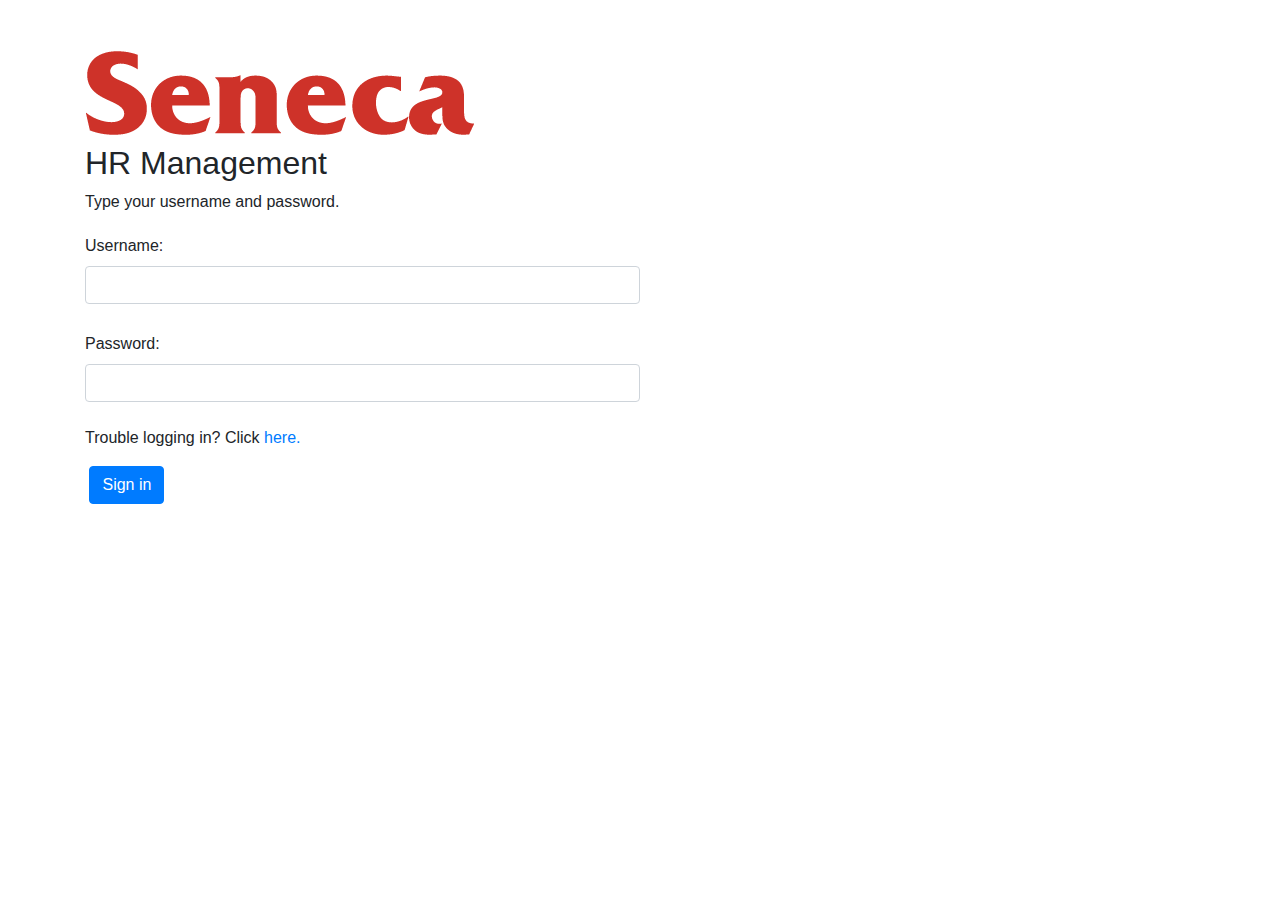
<file: WebContent/index.html>
<!DOCTYPE html>
<html><head>
   <meta charset="utf-8">
   <title>Login</title>
   <link rel="stylesheet" href="https://stackpath.bootstrapcdn.com/bootstrap/4.4.1/css/bootstrap.min.css" integrity="sha384-Vkoo8x4CGsO3+Hhxv8T/Q5PaXtkKtu6ug5TOeNV6gBiFeWPGFN9MuhOf23Q9Ifjh" crossorigin="anonymous">
   <link rel="stylesheet" href="styles/main.css" type="text/css" />
</head>
<body>
	<div class="container" style="margin-top:50px">
	   <h1>
	      <img class="Login" src="images/seneca_logo.png" alt="myseneca.ca" />
	   </h1>
	   <h2>HR Management</h2>
	   <p>Type your username and password.</p>
	   <form action="Menu" method="post"> 
	      <label class="pad_top">Username:</label> 
	      <input type="text" name="username" class="form-control" required><br> 
	      <label class="pad_top">Password:</label> 
	      <input type="password" name="password" class="form-control" required><br>
	      <p>Trouble logging in? Click 
	         <a href="http://www.senecacollege.ca/" target="pwsWnd" class="">here.</a>
	      </p>
	      <label>&nbsp;</label><input type="submit" value="Sign in" class="margin_left btn btn-primary">
		</form>
	</div>
</body></html>
</file>
<file: WebContent/styles/main.css>
.logout {
	margin-left: 9px;
}

.pad_top {
	padding-top: 0.25em;
}

input[type=text], input[type=number], input[type=date], input[type=password]{
	width: 50%;
}

select.form-control{
	width: 50%;
}

}
.seneca {
	width: 200px;
}
</file>
